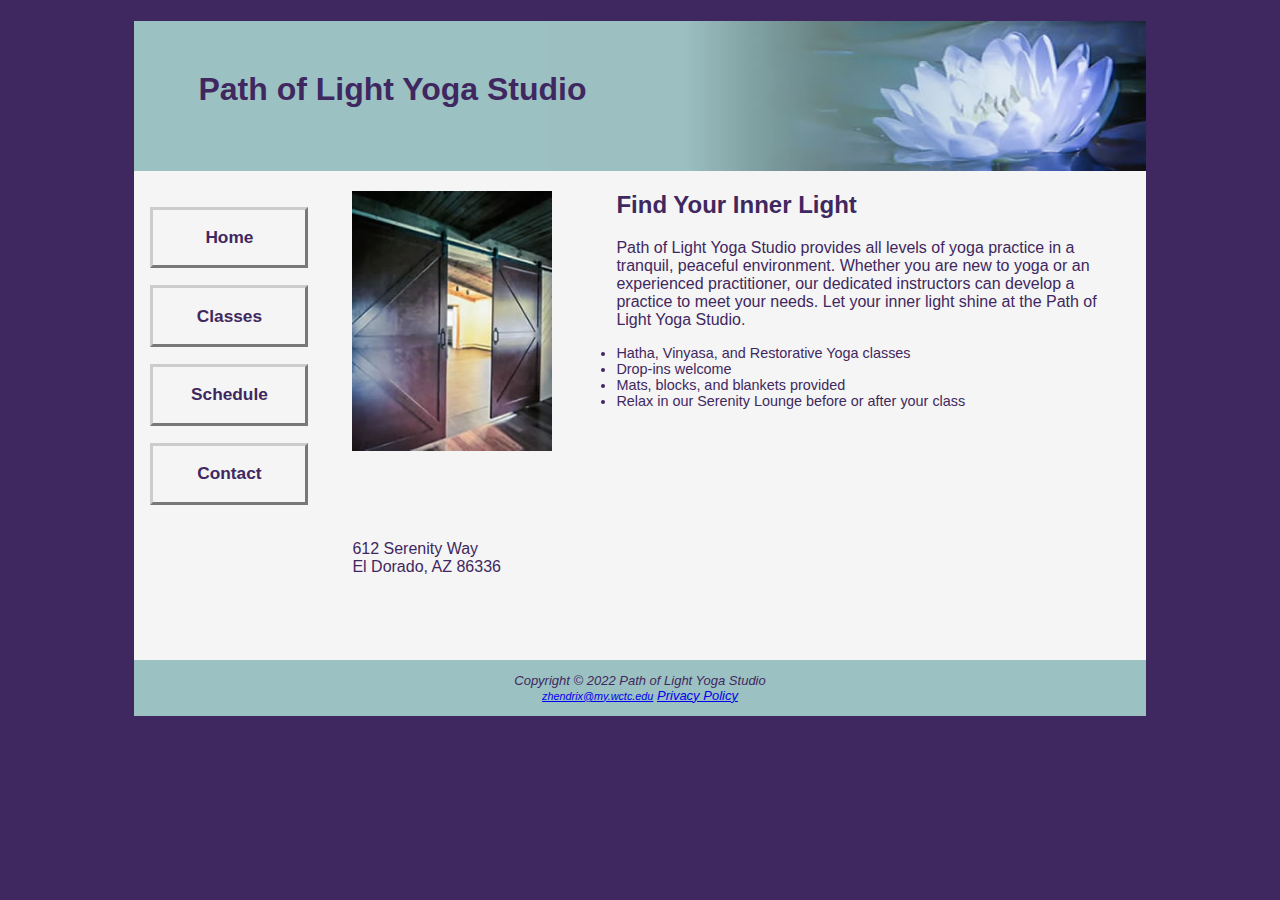
<file: index.html>
<!DOCTYPE html>
<html lang="en">
<head>
  <title>Path of Light Yoga Studio :: Home</title>
  <meta charset="utf-8">
  <meta name="viewport" content="width=device-width, initial-scale=1.0">
  <link rel="stylesheet" href="yoga.css">
</head>
<body>
<div id="wrapper">
  <header>
    <h1>Path of Light Yoga Studio</h1>
  </header>
  <nav>
    <ul>
      <li><a href="index.html">Home</a></li>
      <li><a href="classes.html">Classes</a></li>
      <li><a href="schedule.html">Schedule</a></li>
      <li><a href="contact.html">Contact</a></li>
    </ul>
  </nav>
  <main>
    <img src="yogadoor2.jpg" class="floatleft" alt="Wooden Yoga Door" width="200"
         height="260">
    <h2>Find Your Inner Light</h2>
    <p>
      Path of Light Yoga Studio provides all levels of yoga practice in a
      tranquil, peaceful environment. Whether you are new to yoga or an experienced
      practitioner, our dedicated instructors can develop a practice to meet your
      needs. Let your inner light shine at the Path of Light Yoga Studio.
    </p>
    <ul>
      <li>Hatha, Vinyasa, and Restorative Yoga classes</li>
      <li>Drop-ins welcome</li>
      <li>Mats, blocks, and blankets provided</li>
      <li>Relax in our Serenity Lounge before or after your class</li>
    </ul>
    <div class="clear">
      612 Serenity Way <br>
      El Dorado, AZ 86336 <br>
      <a id="mobile" href="tel:888-555-5555">888-555-5555</a> <br><br>
      <span id="desktop">888-555-5555</span>
    </div>
  </main>
  <footer>
    Copyright &copy; 2022 Path of Light Yoga Studio <br>
    <small><i><a href="zhendrix@my.wctc.edu">zhendrix@my.wctc.edu</a></i></small>
    <a href="privacy.html">Privacy Policy</a>
  </footer>
</div>
</body>
</html>
</file>
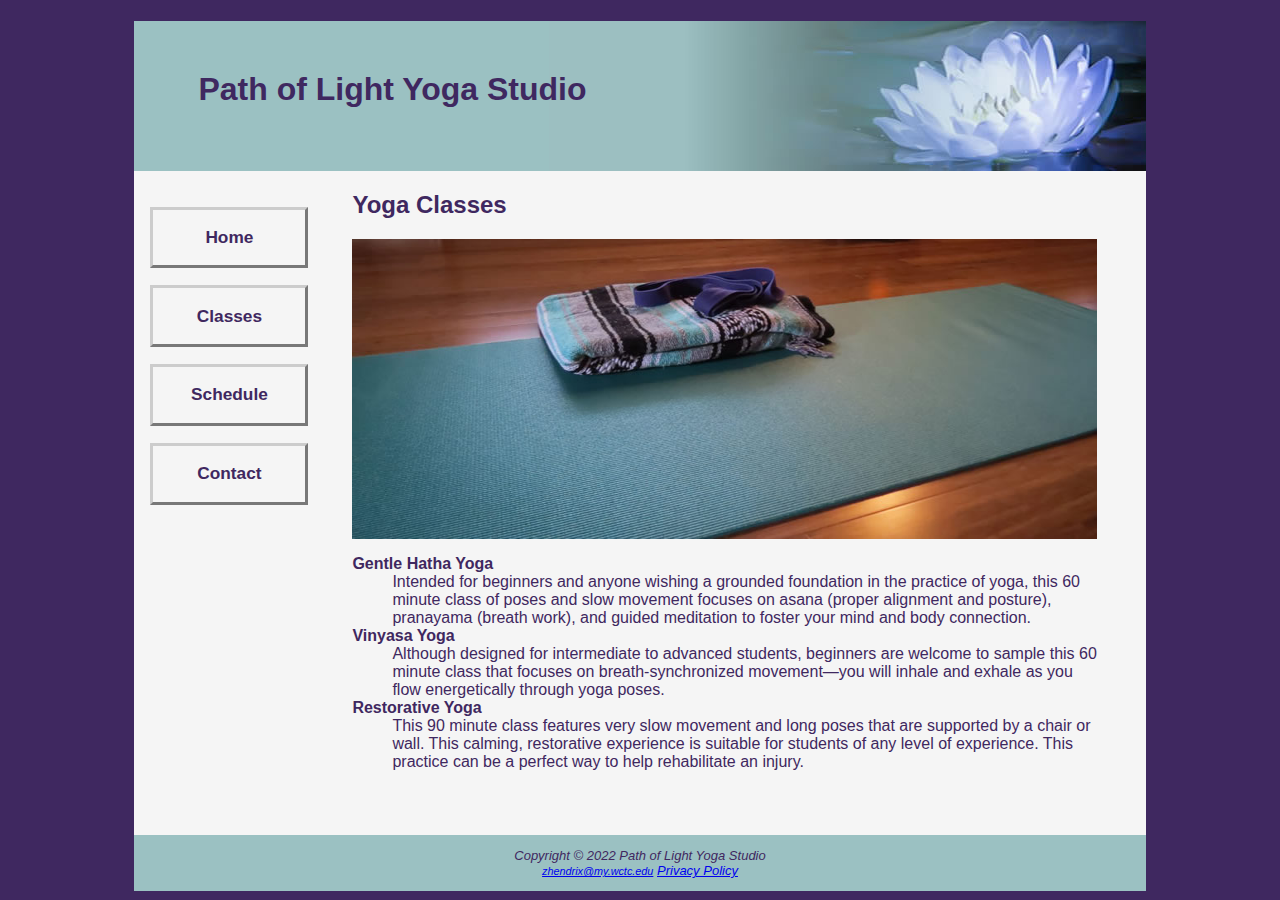
<file: classes.html>
<!DOCTYPE html>
<html lang="en">
<head>
    <title>Path of Light Yoga Studio :: Classes</title>
    <meta charset="utf-8">
    <meta name="viewport" content="width=device-width, initial-scale=1.0">
    <link rel="stylesheet" href="yoga.css">
</head>
<body>
<div id="wrapper">
    <header>
        <h1>Path of Light Yoga Studio</h1>
    </header>
    <nav>
        <ul>
            <li><a href="index.html">Home</a></li>
            <li><a href="classes.html">Classes</a></li>
            <li><a href="schedule.html">Schedule</a></li>
            <li><a href="contact.html">Contact</a></li>
        </ul>
    </nav>
    <main>
        <h2>Yoga Classes</h2>
        <div id="mathero"></div>
        <dl>
            <dt><strong>Gentle Hatha Yoga</strong></dt>
            <dd>
                Intended for beginners and anyone wishing a grounded foundation in the
                practice of yoga, this 60 minute class of poses and slow movement focuses
                on asana (proper alignment and posture), pranayama (breath work), and
                guided meditation to foster your mind and body connection.
            </dd>
            <dt><strong>Vinyasa Yoga</strong></dt>
            <dd>
                Although designed for intermediate to advanced students, beginners are
                welcome to sample this 60 minute class that focuses on breath-synchronized
                movement—you will inhale and exhale as you flow energetically through yoga
                poses.
            </dd>
            <dt><strong>Restorative Yoga</strong></dt>
            <dd>
                This 90 minute class features very slow movement and long poses that are
                supported by a chair or wall. This calming, restorative experience is
                suitable for students of any level of experience. This practice can be a
                perfect way to help rehabilitate an injury.
            </dd>
        </dl>
    </main>
    <footer>
        Copyright &copy; 2022 Path of Light Yoga Studio <br>
        <small><i><a href="zhendrix@my.wctc.edu">zhendrix@my.wctc.edu</a></i></small>
        <a href="privacy.html">Privacy Policy</a>
    </footer>
</div>
</body>
</html>
</file>
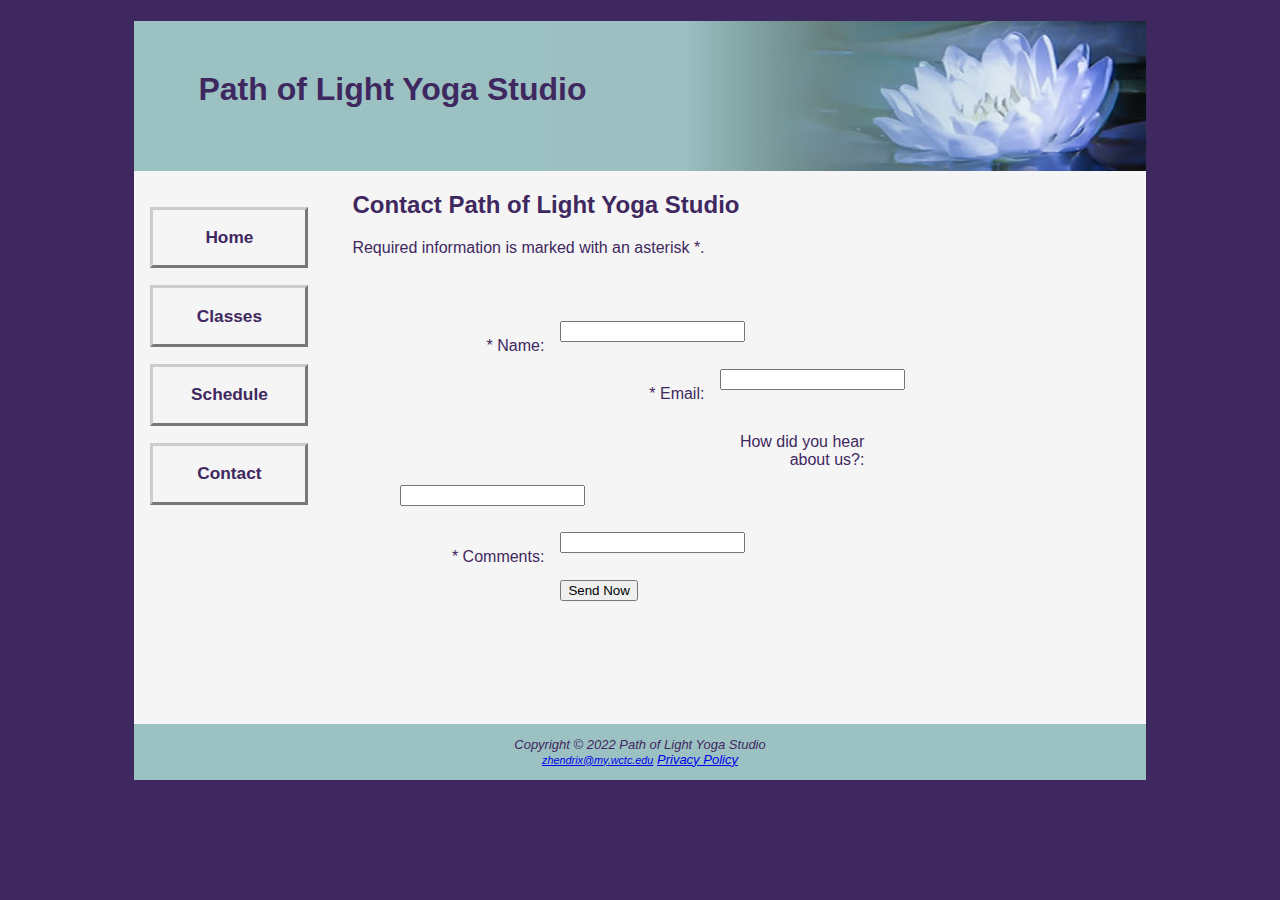
<file: contact.html>
<!DOCTYPE html>
<html lang="en">
<head>
  <title>Path of Light Yoga Studio :: Contact</title>
  <meta charset="utf-8">
  <meta name="viewport" content="width=device-width, initial-scale=1.0">
  <link rel="stylesheet" href="yoga.css">
</head>
<body>
<div id="wrapper">
  <header>
    <h1>Path of Light Yoga Studio</h1>
  </header>
  <nav>
    <ul>
      <li><a href="index.html">Home</a></li>
      <li><a href="classes.html">Classes</a></li>
      <li><a href="schedule.html">Schedule</a></li>
      <li><a href="contact.html">Contact</a></li>
    </ul>
  </nav>
  <main>
    <h2>Contact Path of Light Yoga Studio</h2>
    <p>Required information is marked with an asterisk *.</p>
    <form method="post" action="http://webdevbasics.net/scripts/yoga.php">
      <label for="myName">* Name:</label>
      <input type="text" name="myName" id="myName">
      <label for="myEmail">* Email:</label>
      <input type="email" name="myEmail" id="myEmail">
      <label for="hearAboutUs">How did you hear about us?:</label>
      <input type="text" name="hearAboutUs" id="hearAboutUs">
      <datalist id="hearAboutUs">
        <option>Google</option>
        <option>Bing</option>
        <option>Facebook</option>
        <option>Friend</option>
        <option>Radio Ad</option>
      </datalist>
      <label for="myComments">* Comments:</label>
      <input type="textarea" name="myComments" id="myComments" rows="2" cols="20">
      <input type="submit" value="Send Now">
    </form>
  </main>
  <footer>
    Copyright &copy; 2022 Path of Light Yoga Studio <br>
    <small><i><a href="zhendrix@my.wctc.edu">zhendrix@my.wctc.edu</a></i></small>
    <a href="privacy.html">Privacy Policy</a>
  </footer>
</div>
</body>
</html>
</file>
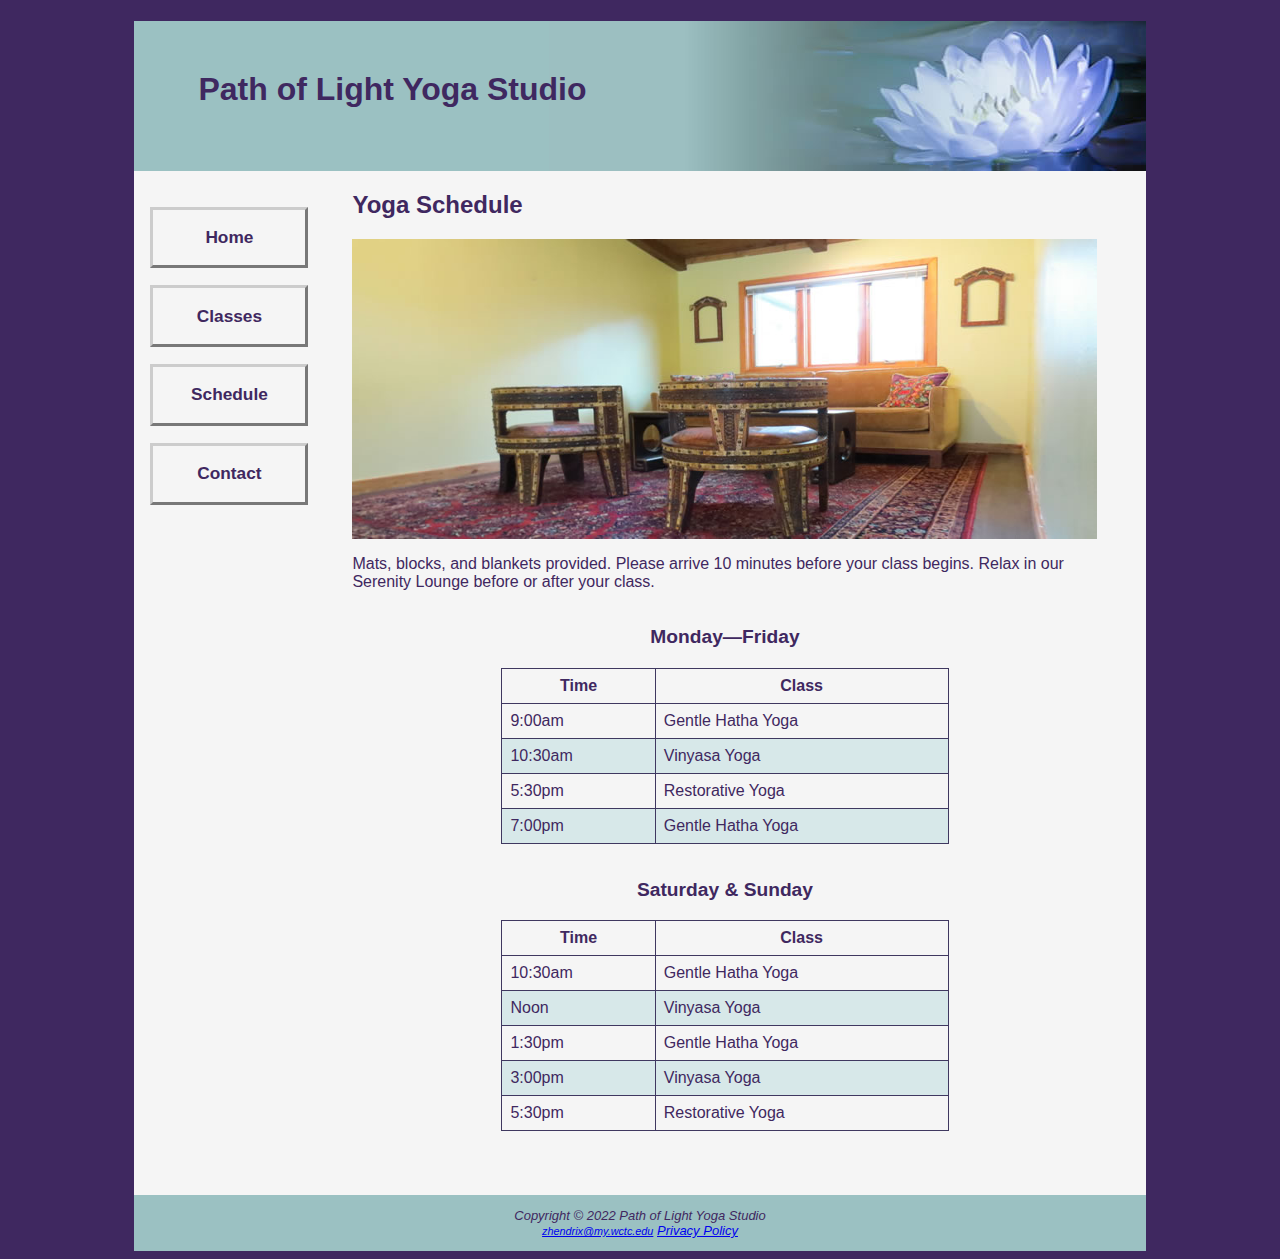
<file: schedule.html>
<!DOCTYPE html>
<html lang="en">
<head>
  <title>Path of Light Yoga Studio :: Schedule</title>
  <meta charset="utf-8">
  <meta name="viewport" content="width=device-width, initial-scale=1.0">
  <link rel="stylesheet" href="yoga.css">
</head>
<body>
<div id="wrapper">
  <header>
    <h1>Path of Light Yoga Studio</h1>
  </header>
  <nav>
    <ul>
      <li><a href="index.html">Home</a></li>
      <li><a href="classes.html">Classes</a></li>
      <li><a href="schedule.html">Schedule</a></li>
      <li><a href="contact.html">Contact</a></li>
    </ul>
  </nav>
  <main>
    <h2>Yoga Schedule</h2>
    <div id="loungehero"></div>
    <p>Mats, blocks, and blankets provided. Please arrive 10 minutes before your
      class begins. Relax in our Serenity Lounge before or after your class.</p>
    <table>
      <caption>Monday—Friday</caption>
      <thead>
      <tr>
        <th id="time">Time</th>
        <th id="class">Class</th>
      </tr>
      </thead>
      <tbody>
      <tr>
        <td headers="time">9:00am</td>
        <td headers="class">Gentle Hatha Yoga</td>
      </tr>
      <tr>
        <td headers="time">10:30am</td>
        <td headers="class">Vinyasa Yoga</td>
      </tr>
      <tr>
        <td headers="time">5:30pm</td>
        <td headers="class">Restorative Yoga</td>
      </tr>
      <tr>
        <td headers="time">7:00pm</td>
        <td headers="class">Gentle Hatha Yoga</td>
      </tr>
      </tbody>
    </table>
    <table>
      <caption>Saturday & Sunday</caption>
      <thead>
      <tr>
        <th id="time">Time</th>
        <th id="class">Class</th>
      </tr>
      </thead>
      <tbody>
      <tr>
        <td headers="time">10:30am</td>
        <td headers="class">Gentle Hatha Yoga</td>
      </tr>
      <tr>
        <td headers="time">Noon</td>
        <td headers="class">Vinyasa Yoga</td>
      </tr>
      <tr>
        <td headers="time">1:30pm</td>
        <td headers="class">Gentle Hatha Yoga</td>
      </tr>
      <tr>
        <td headers="time">3:00pm</td>
        <td headers="class">Vinyasa Yoga</td>
      </tr>
      <tr>
        <td headers="time">5:30pm</td>
        <td headers="class">Restorative Yoga</td>
      </tr>
      </tbody>
    </table>
  </main>
  <footer>
    Copyright &copy; 2022 Path of Light Yoga Studio <br>
    <small><i><a href="zhendrix@my.wctc.edu">zhendrix@my.wctc.edu</a></i></small>
    <a href="privacy.html">Privacy Policy</a>
  </footer>
</div>
</body>
</html>
</file>
<file: yoga.css>
header, main, nav, footer, figure, figcaption, aside, section, article {
    display: block;
}
#mobile { display: none; }
#desktop { display: none; }
body { font-family: Verdana, Arial, sans-serif; background-color: #3F2860;
    color: #3F2860;
}
* { box-sizing: border-box; }
#wrapper { margin-left: auto;
    margin-right: auto;
    width: 80%;
    color: #3F2860;
    background-color: #F5F5F5;
    min-width: 550px;
    max-width: 1280px;
}
header { background-image: url(lilyheader.jpg);
    background-position: right;
    background-repeat: no-repeat; background-color: #9BC1C2;
    height: 150px;
}
footer { font-size: small; text-align: center; font-style: italic;
    background-color: #9BC1C2; padding: 1em;
}
nav { font-weight: bold; text-align: center; padding: 1em; float: left;
    width: 190px;
}
nav a { text-decoration: none; display: block; text-align: center;
    font-weight: bold; border-width: 3px; border-style: outset;
    border-color: #CCCCCC; padding: 1em; margin-bottom: 1em;
}
nav ul { list-style-type: none; padding-left: 0; font-size: 1.2em; }
nav a:link { color: #3F2860; }
nav a:visited { color: #497777; }
nav a:hover { color: #A26100; border-width: 3px; border-style: inset;
    border-color: #A26100;
}
h1 { padding-top: 50px; padding-left: 2em;}
li { font-size: 90%;}
main { padding: 0 3em 3em 3em; display: block; margin-left: 170px; }
#mathero { height: 300px; background-image: url(yogamat.jpg);
    background-size: 100% 100%; background-repeat: no-repeat;
}
#loungehero { height: 300px; background-image: url(yogalounge.jpg);
    background-size: 100% 100%; background-repeat: no-repeat;
}
.floatleft { float: left; margin-right: 4em; }
.clear { clear: both; }
table { margin-left: auto; margin-right: auto; width: 60%; border: 1px solid #3F3860;
    margin-bottom: 1em; border-collapse: collapse; }
td { padding: 0.5em; border: 1px solid #3F3860; }
tr:nth-of-type(even) { background-color: #D7E8E9; }
th { padding: 0.5em; border: 1px solid #3F3860; }
caption { margin: 1em; font-weight: bold; font-size: 120%; }
label { float: left; display: block; text-align: right; width: 10em;
    padding: 1em;
}
input { display: block; margin-bottom: 2em; }
textarea { display: block; margin-bottom: 2em; }
input[type="submit"] {margin-left: 12em; }
form { padding: 3em; }
@media only screen and (max-width: 64em) {
    body { margin: 0; padding: 0; }
    #wrapper { min-width: 0; width: auto; margin: 0; padding: 0; }
    header { padding-top: 1px; }
    main { padding-top: 0; padding-bottom: 2.5em; padding-left: 1em;
        padding-right: 1em; margin: 0; font-size: 90%; clear: both;
    }
    nav { float: none; width: auto; padding-left: 2em; }
    nav a { padding: 0.2em; margin-left: 0.3em; float: left; width: 23%; }
    h2 { padding-left: 2em; padding-right: 2em; }
    h3 { padding-left: 2em; padding-right: 2em; }
    p { padding-left: 2em; padding-right: 2em; }
    dl { padding-left: 2em; padding-right: 2em; }
    main ul { margin-left: 2em; margin-bottom: 1em; }
    .clear { padding-left: 2em; }
    #mathero { height: 150px; width: 80%; margin-left: auto;
        margin-right: auto;
    }
    #loungehero { height: 150px; width: 80%; margin-left: auto;
        margin-right: auto;
    }
}
@media only screen and (max-width: 37.5em) {
    h1 { font-size: 2em; padding-top: .25em; padding-left: 1.5em; width: 85%;
        text-align: center;
    }
    nav a { padding: .5em; width: 45%; float: left; min-width: 6em;
        margin-left: 0.5em
    }
    label { float: none; text-align: left; }
    input[type="submit"] { margin-left: 0; }
    li { font-size: 100%; }
    .floatleft { float: none; display: none; }
    #mathero { background-image: none; height: 0; }
    #loungehero { background-image: none; height: 0; }
    footer { padding: 0.5em; margin: 0; }
    #mobile { display: inline; }
    #desktop { display: none; }
}
</file>
